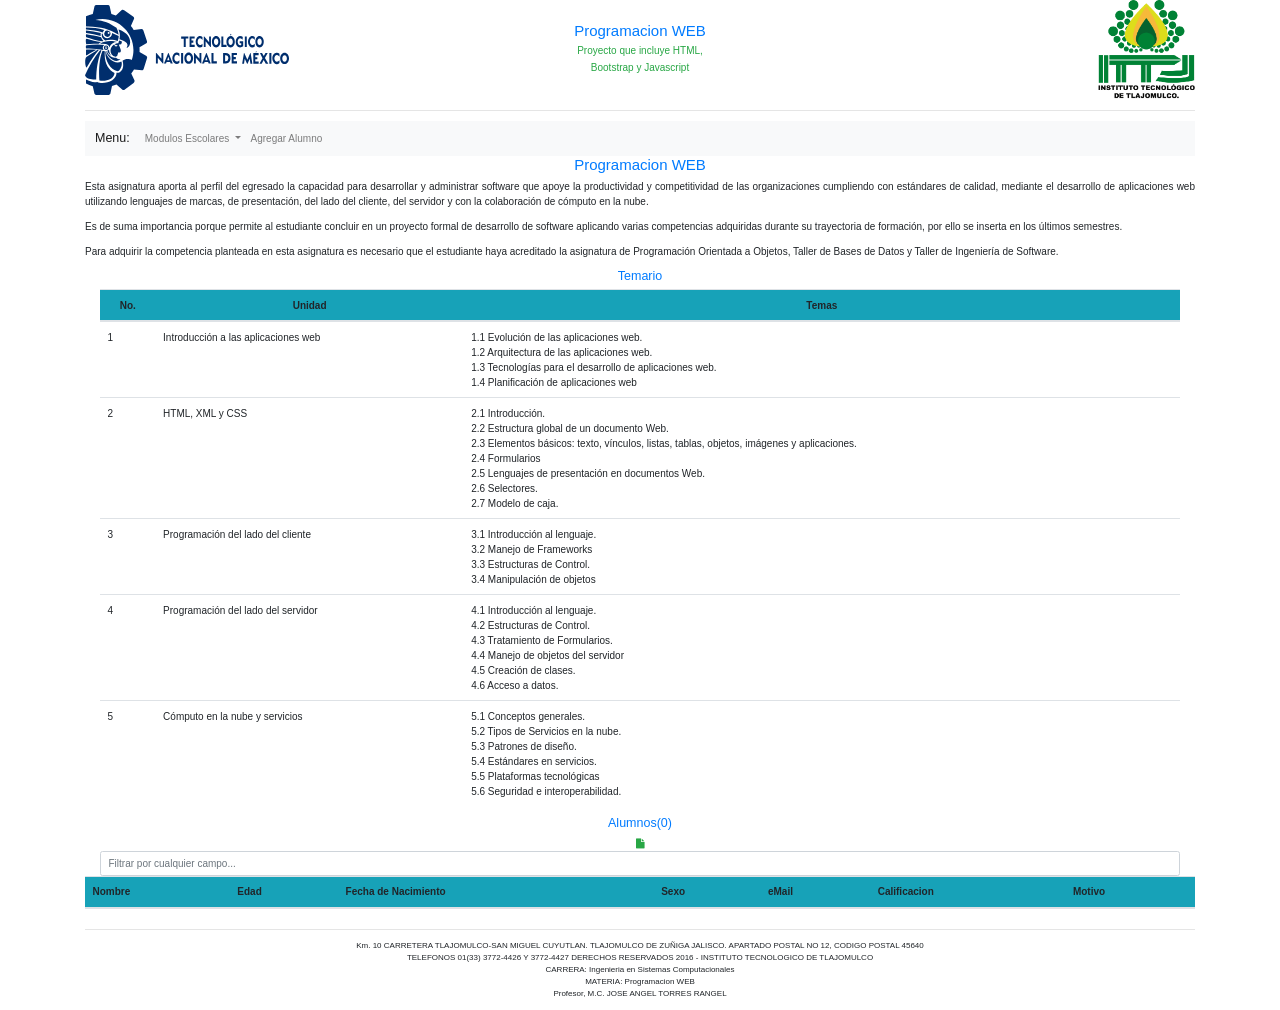
<file: cursoAyuntamientoTlajo/index.html>
<!DOCTYPE html>
<html lang="en">
<head>
    <meta charset="UTF-8">
    <meta http-equiv="X-UA-Compatible" content="IE=edge">
    <meta name="viewport" content="width=device-width, initial-scale=1.0">
    <title>Programacion WEB</title>
    <script src="./js/jquery-3.6.0.min.js"></script>
    <script src="./css/bootstrap/bootstrap.bundle.min.js"></script>
    <script src="./js/index.js"></script>
    <link rel="stylesheet" href="./css/index.css">
    <link rel="stylesheet" href="./css/bootstrap/bootstrap.min.css">
    <link rel="stylesheet" href="https://cdnjs.cloudflare.com/ajax/libs/font-awesome/4.7.0/css/font-awesome.min.css">
</head>
<body>
    <header class="container bg-white" id="header">
        <div class="row align-items-center">
            <div class="col-md-3 text-left">
                <img src="./images/logo_tecnm.svg" alt="Logo Tec-NM" height="90px">
            </div>
            <div class="col-md-6 text-center">
                <h4 class="text-primary">Programacion WEB</h4>
                <h6 class="text-success">Proyecto que incluye HTML,</h6>
                <h6 class="text-success">Bootstrap y Javascript</h6>
            </div>
            <div class="col-md-3 text-right">
                <img src="./images/logo_ittj.png" alt="Logo ITTJ" height="100px">
            </div>
        </div>
        <hr>
        <div class="row">
            <div class="col-12">
                <nav id="barraMenu" class="navbar navbar-expand-md navbar-light bg-light">
                    <a class="navbar-brand" href="#">Menu:</a>
                    <button class="navbar-toggler" type="button" data-toggle="collapse" data-target="#contenido" aria-controls="navbarSupportedContent" aria-expanded="false" aria-label="Toggle navigation">
                        <span class="navbar-toggler-icon"></span>
                    </button>
                    <div class="collapse navbar-collapse" id="contenido">
                        <ul class="navbar-nav mr-auto">
                            <li class="nav-item dropdown">
                                <a class="nav-link dropdown-toggle" href="#" id="navbarDropdown" role="button" data-toggle="dropdown" aria-expanded="false">
                                    Modulos Escolares
                                </a>
                                <div class="dropdown-menu" aria-labelledby="navbarDropdown">
                                    <a class="dropdown-item" href="https://www.ittlajomulco.edu.mx/" target="_blank">TecNM-Tlajomulco</a>
                                    <a class="dropdown-item" href="https://ittlajomulco.mindbox.app/login/" target="_blank">Servicios Escolares</a>
                                    <a class="dropdown-item" href="http://ead.tlajomulco.tecnm.mx/" target="_blank">Educacion Online</a>
                                    <a class="dropdown-item" href="http://sisae.tlajomulco.tecnm.mx/" target="_blank">SISAE</a>
                                </div>
                            </li>
                            <li class="nav-item dropdown" id="Temario">
                                <a class="nav-link dropdown-toggle" href="#" id="Temario" role="button" data-toggle="dropdown" aria-expanded="false">
                                    Secciones
                                </a>
                                <div class="dropdown-menu" aria-labelledby="Temario">
                                    <a class="dropdown-item" href="#T">
                                        Temario</a>
                                    <a class="dropdown-item" href="#T1">
                                        1. Introducción a las aplicaciones web</a>
                                    <a class="dropdown-item" href="#T2">
                                        2. HTML, XML y CSS</a>
                                    <a class="dropdown-item" href="#T3">
                                        3. Programación del lado del cliente</a>
                                    <a class="dropdown-item" href="#T4">
                                        4. Programación del lado del servidor</a>
                                    <a class="dropdown-item" href="#T5">
                                        5. Cómputo en la nube y servicios</a>
                                    <a class="dropdown-item" href="#A">
                                        Alumnos</a>
                                </div>
                            </li>
                            <li class="nav-item">
                                <a class="nav-link" href="#" title="Agregar alumno a la materia"  data-toggle="modal" data-target="#miModal">Agregar Alumno</a>
                            </li>
                        </ul>
                    </div>
                </nav>
            </div>
        </div>
    </header>
    
    <article class="container" data-spy="scroll" data-target="#barraMenu" data-offset="0">
        <div class="row">
            <div class="col-12 text-center">
                <h4 class="text-primary">Programacion WEB</h4>
                <p class="text-justify">
                    Esta asignatura aporta al perfil del egresado la capacidad para desarrollar y administrar software que
                    apoye la productividad y competitividad de las organizaciones cumpliendo con estándares de calidad,
                    mediante el desarrollo de aplicaciones web utilizando lenguajes de marcas, de presentación, del lado
                    del cliente, del servidor y con la colaboración de cómputo en la nube. 
                </p>
                <p class="text-justify">
                    Es de suma importancia porque permite al estudiante concluir en un proyecto formal de desarrollo de
                    software aplicando varias competencias adquiridas durante su trayectoria de formación, por ello se
                    inserta en los últimos semestres.
                </p>
                <p class="text-justify">
                    Para adquirir la competencia planteada en esta asignatura es necesario que el estudiante haya acreditado
                    la asignatura de Programación Orientada a Objetos, Taller de Bases de Datos y Taller de Ingeniería de
                    Software. 
                </p>
            </div>
        </div>
        <div class="row">
            <div class="col-12 text-center">
                <h5 id="T" class="text-primary">Temario</h5>
                <div class="container">
                    <div class="table-responsive-md">
                            <table class="table table-hover">
                                <thead>
                                    <tr class="bg-info">
                                        <th>No.</th>
                                        <th>Unidad</th>
                                        <th>Temas</th>
                                    </tr>
                                </thead>
                                <tbody class="text-justify">
                                    <tr id="T1">
                                        <td>1</td>
                                        <td>Introducción a las aplicaciones web</td>
                                        <td>1.1 Evolución de las aplicaciones web.<br>
                                            1.2 Arquitectura de las aplicaciones web.<br>
                                            1.3 Tecnologías para el desarrollo de aplicaciones web.<br>
                                            1.4 Planificación de aplicaciones web<br>
                                        </td>
                                    </tr>
                                    <tr id="T2">
                                        <td>2</td>
                                        <td>HTML, XML y CSS</td>
                                        <td>2.1 Introducción.<br>
                                            2.2 Estructura global de un documento Web.<br>
                                            2.3 Elementos básicos: texto, vínculos, listas,
                                            tablas, objetos, imágenes y aplicaciones.<br>
                                            2.4 Formularios<br>
                                            2.5 Lenguajes de presentación en documentos Web.<br>
                                            2.6 Selectores.<br>
                                            2.7 Modelo de caja.<br>
                                        </td>
                                    </tr>
                                    <tr id="T3">
                                        <td>3</td>
                                        <td>Programación del lado del cliente</td>
                                        <td>3.1 Introducción al lenguaje.<br>
                                            3.2 Manejo de Frameworks<br>
                                            3.3 Estructuras de Control.<br>
                                            3.4 Manipulación de objetos<br>
                                        </td>
                                    </tr>
                                    <tr id="T4">
                                        <td>4</td>
                                        <td>Programación del lado del servidor</td>
                                        <td>4.1 Introducción al lenguaje.<br>
                                            4.2 Estructuras de Control.<br>
                                            4.3 Tratamiento de Formularios.<br>
                                            4.4 Manejo de objetos del servidor<br>
                                            4.5 Creación de clases.<br>
                                            4.6 Acceso a datos.<br>
                                        </td>
                                    </tr>
                                    <tr id="T5">
                                        <td>5</td>
                                        <td>Cómputo en la nube y servicios</td>
                                        <td>5.1 Conceptos generales.<br>
                                            5.2 Tipos de Servicios en la nube.<br>
                                            5.3 Patrones de diseño.<br>
                                            5.4 Estándares en servicios.<br>
                                            5.5 Plataformas tecnológicas<br>
                                            5.6 Seguridad e interoperabilidad.<br>
                                        </td>
                                    </tr>
                                </tbody>
                            </table>
                        </div>
                    </div>
            </div>
        </div>
        <div class="row">
            <div class="col-12">
                <!-- Modal -->
                <div class="modal fade" id="miModal" tabindex="-1" aria-hidden="true">
                    <div class="modal-dialog modal-md">
                        <div class="modal-content">
                            <div class="modal-header">
                                <h5 class="modal-title text-primary" id="exampleModalLabel">Datos del alumno</h5>
                                <button type="button" class="close" data-dismiss="modal" aria-label="Close">
                                    <span aria-hidden="true">&times;</span>
                                </button>
                            </div>
                            <div class="modal-body">
                                <form>
                                    <div class="form-group">
                                        <label for="nombre">Nombre</label>
                                        <input type="text" class="form-control" id="nombre" 
                                        aria-describedby="Nombre del estudiante" value="">
                                    </div>
                                    <div class="form-group">
                                        <label for="edad" class="mr-3">Edad</label>
                                        <input type="number" class="form-control" id="edad" min="18" max="50" value="18">
                                    </div>
                                    <div class="form-group">
                                        <label for="fechaNacimiento" class="mr-3">Fecha de Nacimiento</label>
                                        <input type="date" class="form-control" id="fechaNacimiento">
                                    </div>
                                    <div class="form-group form-check">
                                        <label>Sexo</label><br>
                                        <input type="radio" class="form-check-input" id="sexoMasculino" name='sexo' checked>
                                        <label class="form-check-label" for="sexoMasculino">Masculino</label><br>
                                        <input type="radio" class="form-check-input" id="sexoFememino" name='sexo'>
                                        <label class="form-check-label" for="sexoFemenino">Femenino</label>
                                    </div>
                                    <div class="form-group">
                                        <label for="email">Correo electronico</label>
                                        <input type="email" class="form-control" id="email" 
                                        aria-describedby="emailHelp" value="">
                                        <small id="emailHelp" class="form-text text-muted">No compartas tu correo con nadie mas</small>
                                    </div>
                                    <div class="form-group">
                                        <label for="calificacion" class="mr-3">Calificacion</label>
                                        <input type="number" class="form-control" id="calificacion" 
                                        min="0" max="100" value="70">
                                    </div>
                                    <div class="form-group">
                                        <label for="motivo" class="mr-3">Motivo de la calificacion</label>
                                        <textarea class="form-control" id="motivo" rows="3"></textarea>
                                    </div>
                                </form>
                            </div>
                            <div class="modal-footer">
                                <button id="btnRegistrar" type="button" class="btn btn-success" data-dismiss="modal">Registrar</button>
                            </div>
                        </div>
                    </div>
                </div>
            </div>
        </div>
        <div class="row">
            <div class="col-12">
                <div class="text-center" id="A">
                    <h5 class="text-primary" id="CantAlumnos">Alumnos(0)</h5>
                    <i id="cargarALumnosFromFile" class="fa fa-file text-success" aria-hidden="true" title="Cargar los alumnos desde un archivo en el servidor"></i>
                </div>
                <div class="container">
                    <input class="form-control" id="myFiltroAlumnos" type="text" placeholder="Filtrar por cualquier campo...">
                </div>
                <div class="table-responsive-md">
                    <table class="table table-hover">
                        <thead>
                            <tr class="bg-info">
                                <th>Nombre</th>
                                <th>Edad</th>
                                <th>Fecha de Nacimiento</th>
                                <th>Sexo</th>
                                <th>eMail</th>
                                <th>Calificacion</th>
                                <th>Motivo</th>
                            </tr>
                        </thead>
                        <tbody id="tAlumnos">
                            
                        </tbody>
                    </table>
                </div>
            </div>
        </div>
    </article>
    <footer class="container">
        <div class="row align-items-center">
			<div class="col-md-12" style="text-align: center">
                <hr>
                <p class="small">Km. 10 CARRETERA TLAJOMULCO-SAN MIGUEL CUYUTLAN. TLAJOMULCO DE ZUÑIGA JALISCO. APARTADO POSTAL NO 12, CODIGO POSTAL 45640<BR>
                TELEFONOS 01(33) 3772-4426 Y 3772-4427 DERECHOS RESERVADOS 2016 - INSTITUTO TECNOLOGICO DE TLAJOMULCO<BR>
                CARRERA: Ingenieria en Sistemas Computacionales<BR>
                MATERIA: Programacion WEB<BR>
                Profesor, M.C. JOSE ANGEL TORRES RANGEL
                </p>
			</div>	
		</div>
    </footer>
</body>
</html>
</file>
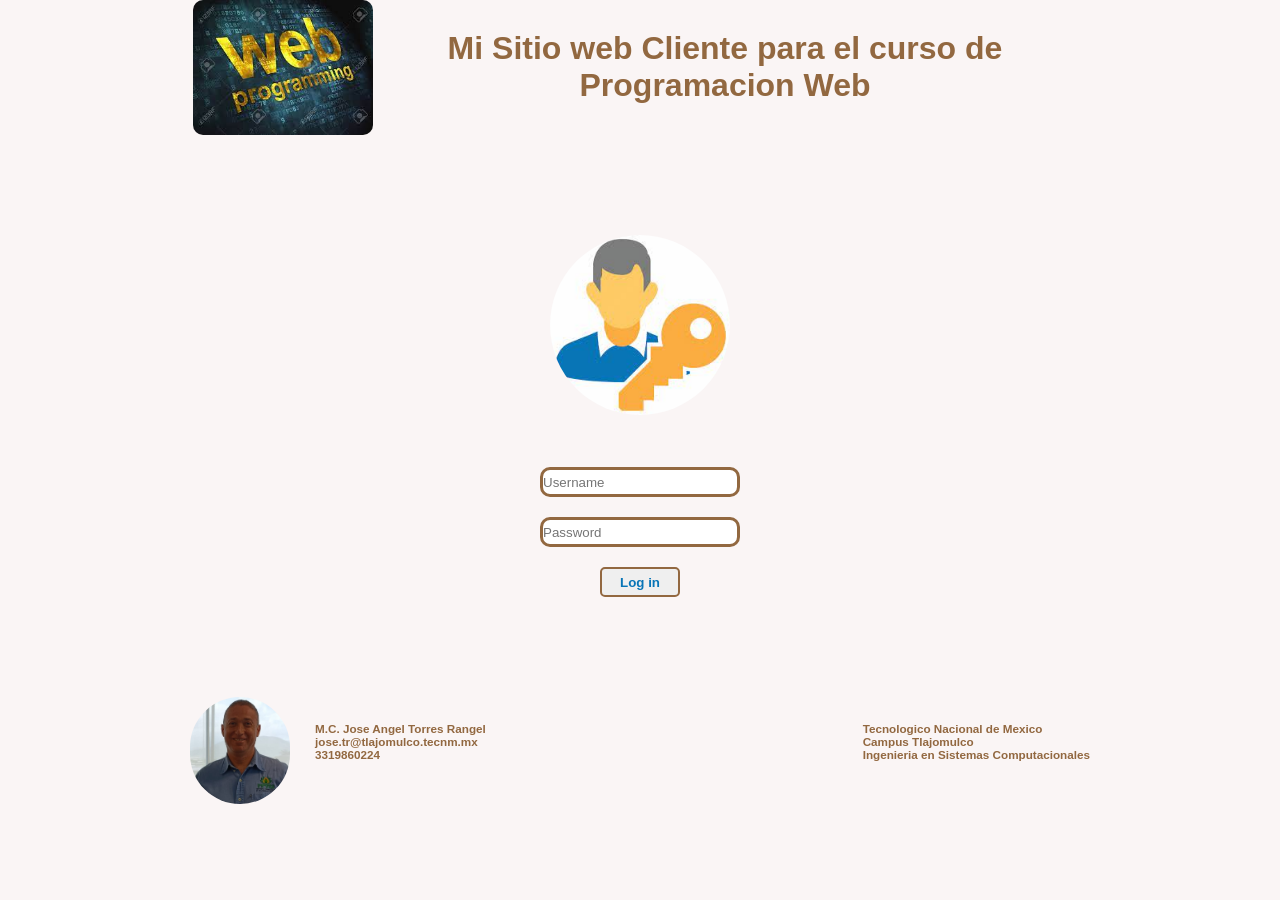
<file: cursoProgWebCliente/index.html>
<!DOCTYPE html>
<html lang="en">
<head>
    <meta charset="UTF-8">
    <meta http-equiv="X-UA-Compatible" content="IE=edge">
    <meta name="viewport" content="width=device-width, initial-scale=1.0">
    <title>Prog Web Cliente</title>
    <link rel="stylesheet" href="./css/index.css">
    <script src="./js/index.js"></script>
</head>
<body>
    <header class="header">
        <div class="header__img">
            <img src="./recursos/webProgramming.jpeg">
        </div>
        <div class="header__title">
            <h1>
                Mi Sitio web Cliente para el curso de Programacion Web
            </h1>
        </div>
    </header>
    <article>
        <div class="In" id="divLogIn">
            <div class="article__img">
                <img src="./recursos/login.jpeg" alt="">
            </div>
            <div class="article__logIn">
                <input type="text" name="username" id="username" placeholder="Username">
                <input type="password" name="password" id="password" placeholder="Password">
                <button id="btnLogIn">Log in</button>
            </div>
        </div>
        <div class="datos" id="divDatos">
            <h2 class="datos__titulo">
                Datos de la base de datos
            </h2>
            <button id="btnConsultar">Consultar</button>
            <div class="datos__table">
                <table>
                    <thead>
                        <tr>
                            <th>
                                Nombre
                            </th>
                            <th>
                                eMail
                            </th>
                            <th>
                                telefono
                            </th>
                        </tr>
                    </thead>
                    <tbody>
                        <tr>
                            
                        </tr>
                    </tbody>
                </table>
            </div>
        </div>
    </article>
    <footer>
        <div class="footer__img">
            <img src="./recursos/foto.jpg" alt="">
        </div>
        <div class="footer__datos">
            <h3>M.C. Jose Angel Torres Rangel</h3>
            <h3>jose.tr@tlajomulco.tecnm.mx</h3>
            <h3>3319860224</h3>
        </div>
        <div class="footer__ITT">
            <h3>Tecnologico Nacional de Mexico</h3>
            <h3>Campus Tlajomulco</h3>
            <h3>Ingenieria en Sistemas Computacionales</h3>
        </div>
    </footer>
</body>
</html>
</file>
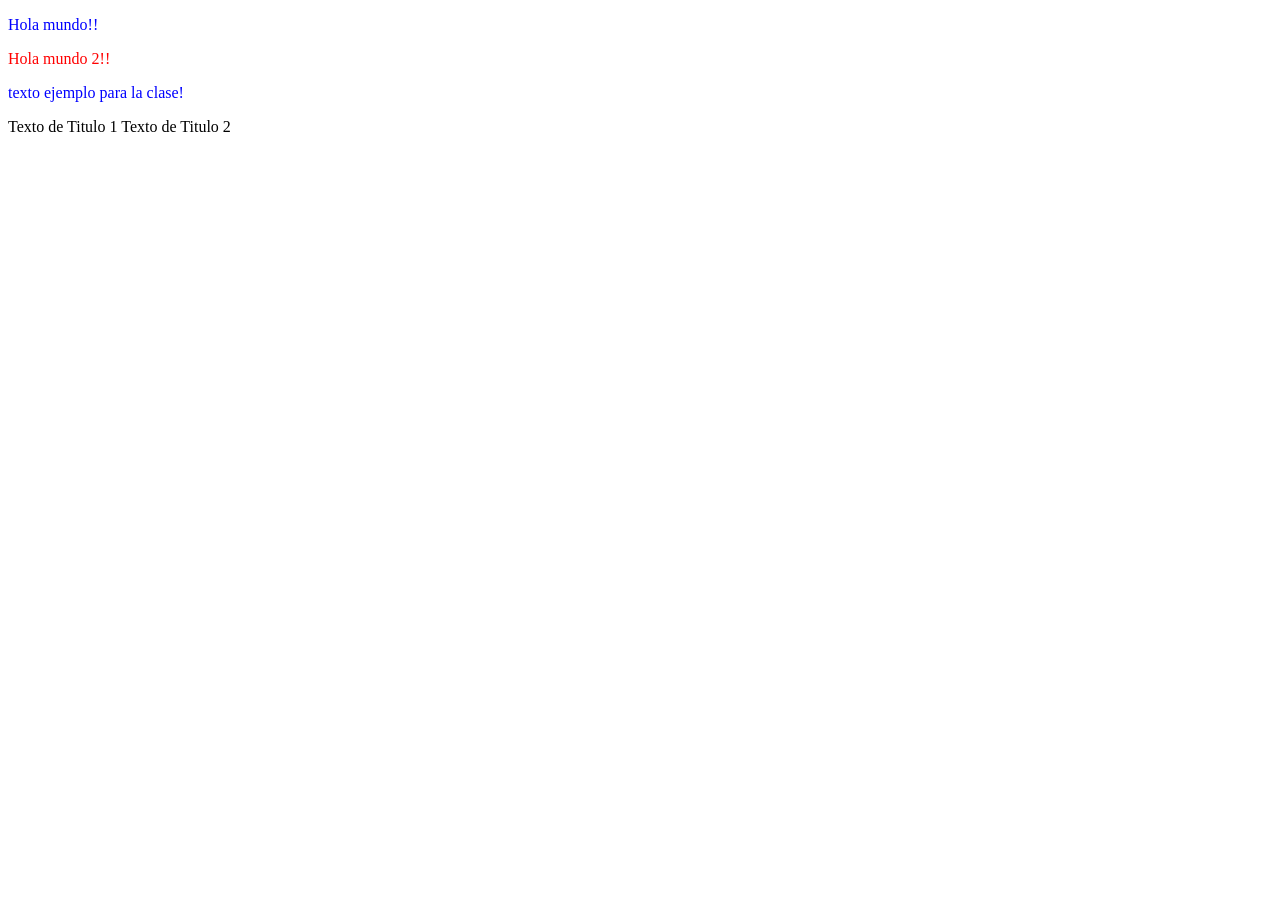
<file: JS Components/index.html>
<!DOCTYPE html>
<html lang="en">
<head>
    <meta charset="UTF-8">
    <meta http-equiv="X-UA-Compatible" content="IE=edge">
    <meta name="viewport" content="width=device-width, initial-scale=1.0">
    <script defer src="./myComponent.js"></script>
    <script defer src="./myComponent2.js"></script>
    <title>Document</title>
</head>
<body>
    <my-element></my-element>

    <!-- del segundo componente -->
    <my-element2 title="Titulo del elemento">
        <span slot="title1">Texto de Titulo 1</span>
        <span slot="title2">Texto de Titulo 2</span>
    </my-element2>
</body>
</html>
</file>
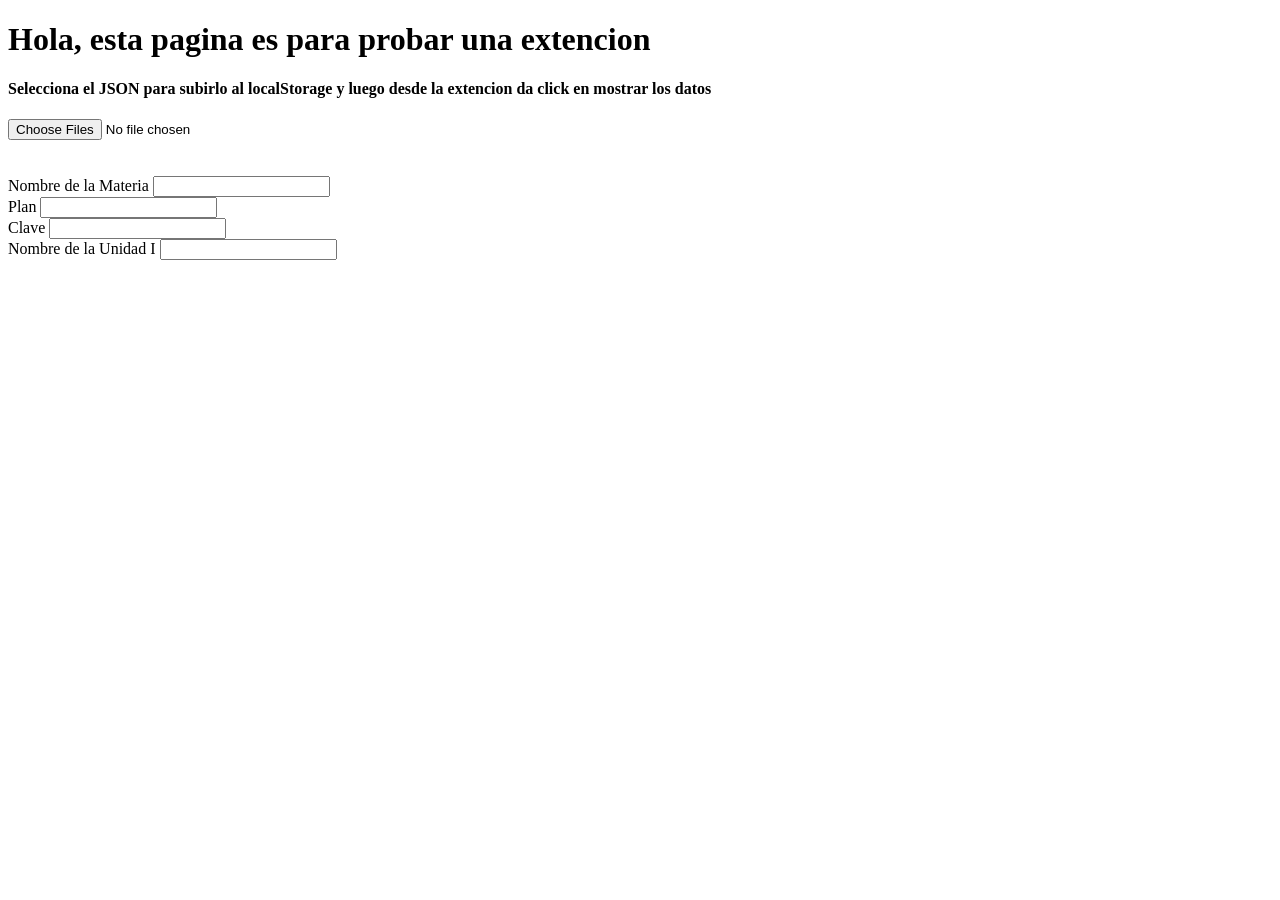
<file: MyFirstChromeExtension/adicional.html>
<!DOCTYPE html>
<html lang="en">
    <head>
        <meta charset="UTF-8">
        <meta http-equiv="X-UA-Compatible" content="IE=edge">
        <meta name="viewport" content="width=device-width, initial-scale=1.0">
        <script defer src="./adicional.js"></script>
        <title>Document</title>
    </head>
    <body>
        <h1 id="h1">Hola, esta pagina es para probar una extencion</h1>
        <h4>Selecciona el JSON para subirlo al localStorage y luego desde la extencion da click en mostrar los datos</h4>
        <input type="file" id="openfile" name="openfile" accept=".json" multiple>
        <br><br><br>
        <form action="">
            <label for="inputMateria">Nombre de la Materia</label>
            <input type="text" id="inputMateria"><br>
            <label for="inputPlan">Plan</label>
            <input type="text" id="inputPlan"><br>
            <label for="inputClave">Clave</label>
            <input type="text" id="inputClave"><br>
            <label for="inputUnidad1">Nombre de la Unidad I</label>
            <input type="text" id="inputUnidad1"><br>
        </form>
    </body>
</html>
</file>
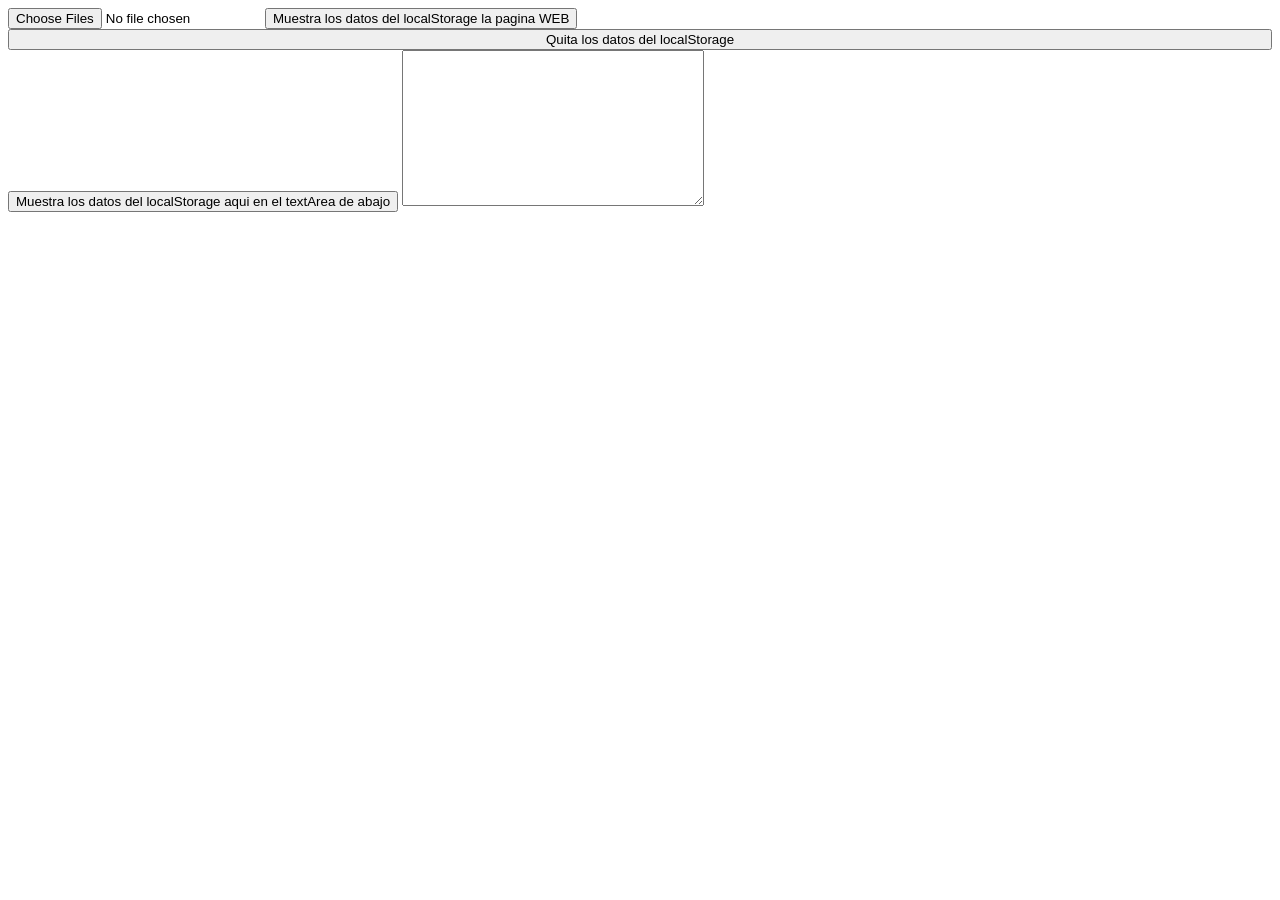
<file: MyFirstChromeExtension/popup/popup.html>
﻿<!DOCTYPE html>
<html lang="en">
<head>
    <meta charset="UTF-8">
    <meta http-equiv="X-UA-Compatible" content="IE=edge">
    <meta name="viewport" content="width=device-width, initial-scale=1.0">
    <script defer src="../js/functions.js"></script>
    <title>Document</title>
</head>
<body>
    <!-- <label for="inputFile">Archivo</label>
    <input type="text" id="inputFile" value="../ads/edd.json" style="width: 250px;"><br>
    <button id="botonFile" type="button">Carga los datos directo del archivo escrito arriba</button>
    <embed id="embedFile" src="" type="text/json"> -->
    <input type="file" name="" id="file" multiple>
    <!-- <button id="boton" type="button">Muestralos datos del embedFile en el textArea</button> -->
    <button id="boton2" type="button">Muestra los datos del localStorage la pagina WEB</button>
    <button id="boton3" type="button" style="width: 100%;">Quita los datos del localStorage</button>
    <button id="boton1" type="button">Muestra los datos del localStorage aqui en el textArea de abajo</button>
    <textarea name="id_memo" id="id_memo" cols="35" rows="10"></textarea>
</body>
</html>
</file>
<file: cursoAyuntamientoTlajo/css/index.css>
* {
    box-sizing: border-box;
    margin: 0;
    padding: 0;
}
html {
    font-size: 62.5%;
}
.header{
    position: static;
}

.main{
    position: static;
}
/*Los media queryes siempre van hasta el final y de menor a mayor en resolucion*/
/*
@media (min-width: 768px) {
    .header{
        
    }
    .main {
        
    }
}
/*
@media (min-width: 992px) {
    .header{
        position: fixed;
        top: 0;
        left : 10%;
        background-color: white;
        z-index: 100;
    }
    .main {
        position: relative;
        margin-top: 200px;
    }
}*/
</file>
<file: cursoProgWebCliente/css/index.css>
:root {
    /* Colors */
    --colorPrincipal: hsl(0, 33%, 97%);
    --colorSecundario: #926840;
    --colorTerciario: #FFCB66;
    --colorBotones: #0875B7;
}
* {
    box-sizing: border-box;
    margin: 0;
    padding: 0;
}
body{
    font-size: 62.5%;
    font-family: "DM Sans", sans-serif;
    background-color: var(--colorPrincipal);
}
/***************************************************Seccion del encabezado*/
header{
    display: block;
    height: 135px;
    width: 900px;
    margin: auto;
    text-align: center;
}
.header__img{
    float: left;
    height: 130px;
    width: 185px;
}
.header__title{
    float: left;
    height: 130px;
    width: 700px;
    padding: 30px 0;
    text-align: center;
}
.header__img img{
    border-radius: 10px;
    width: 180px;
}
.header__title h1{
    color: var(--colorSecundario);
    font-size: 2rem;
}
/***************************************************Seccion del articulo*/
article{
    display: block;
    width: 900px;
    margin: auto;
    text-align: center;
    margin-bottom: 100px;
}
.In{
    display: block;
}
.article__img{
    display: block;
    margin-top: 100px;
    margin-bottom: 50px;
}
.article__img img{
    border-radius: 100px;
    width: 180px;
}
.article__logIn{
    display: block;
    width: 200px;
    margin: auto;
}
.article__logIn input{
    display: block;
    width: 100%;
    margin-top: 20px;
    margin-bottom: 20px;
    border: 3px solid var(--colorSecundario);
    border-radius: 10px;
    height: 30px;
    color: var(--colorSecundario);
}
.article__logIn input:focus{
    border: 3px solid var(--colorTerciario);
    background-color: var(--colorTerciario);
}
.article__logIn button{
    color: var(--colorBotones);
    border: 2px solid var(--colorSecundario);
    border-radius: 5px;
    height: 30px;
    width: 80px;
    font-weight: bold;
}
/********************************************/
.datos{
    display: none;
    margin-top: 50px;
    color: var(--colorSecundario);
}
.datos__table{
    width: 100%;
    position: relative;
}
.datos table{
    border: 3px solid;
    margin: auto;
}
.datos th{
    border:1px solid;
    width: 200px;
}

/***************************************************Seccion del footer*/
footer{
    width: 900px;
    height: 110px;
    margin: auto;
    color: var(--colorSecundario);
}
.footer__img{
    float: left;
}
.footer__img img{
    border-radius: 100px;
    width: 100px;
}
.footer__datos{
    float: left;
    margin-top: 25px;
    margin-left: 25px;
}
.footer__ITT{
    float: right;
    margin-top: 25px;
}
</file>
